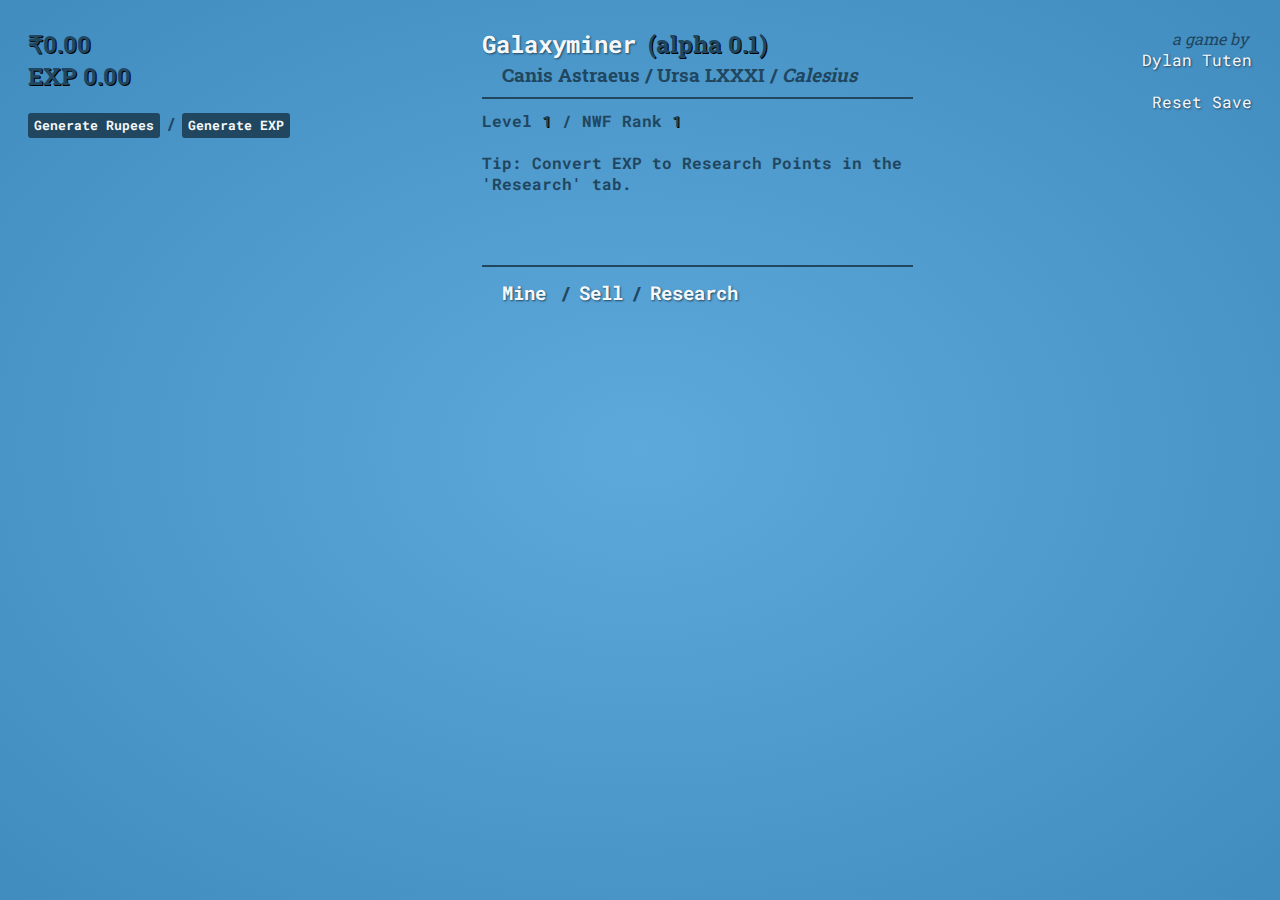
<file: Galaxyminer/index.html>
<!DOCTYPE html>
<html>
<head>
    <meta charset='utf-8'>
    <meta http-equiv='X-UA-Compatible' content='IE=edge'>
    <title>Galaxyminer</title>
    <meta name='viewport' content='width=device-width, initial-scale=1'>
    <link rel='stylesheet' type='text/css' media='screen' href='main.css'>

    <script src="https://code.jquery.com/jquery-1.12.4.min.js"></script>

    <script src='main.js'></script>
</head>
<body>
    <div id="main">
        <h2 class="shadow">&#X20B9;<span id="rupees">0.00</span></h2>
        <h2 class="shadow">EXP <span id="exp">0</span></h2><br>
        <button id="generate">Generate Rupees</button> &nbsp;<b>/</b>&nbsp; <button id="generate2">Generate EXP</button><br><br>

		<div id="mine">
		<hr>
			<h2 class="subtitle" id="mineTitleToggle"><i><a href="#">Mine</a></i></h2>
			
			<div id="ore1container">
				<h3 class="shadow2"><span id="ore1" class="rename"></span></h3>
				<b><a href="#!" onclick="mineOre1()">Mine</a> &nbsp;/ You have <span id="ore1count"></span> rubals of this.</b> 
			</div>
			<div id="ore2container">
				<h3 class="shadow2"><span id="ore2" class="rename"></span></h3>
				<b><a href="#!" onclick="mineOre2()">Mine</a> &nbsp;/ You have <span id="ore2count"></span> rubals of this.</b>
			</div>
			<div id="ore3container">
				<h3 class="shadow2"><span id="ore3" class="rename"></span></h3>
				<b><a href="#!" onclick="mineOre3()">Mine</a> &nbsp;/ You have <span id="ore3count"></span> rubals of this.</b>
			</div>
			<div id="ore4container">
				<h3 class="shadow2"><span id="ore4" class="rename"></span></h3>
				<b><a href="#!" onclick="mineOre4()">Mine</a> &nbsp;/ You have <span id="ore4count"></span> rubals of this.</b>
			</div>
			<div id="ore5container">
				<h3 class="shadow2"><span id="ore5" class="rename"></span></h3>
				<b><a href="#!" onclick="mineOre5()">Mine</a> &nbsp;/ You have <span id="ore5count"></span> rubals of this.</b>
			</div><br>
		</div>
		
		<div id="openShop">
			<hr>
			<h2 class="subtitle" id="openShopTitleToggle"><i><a href="#">Sell</a></i></h2>
			
			<div id="ore1container">
				<h3><span id="ore1s" class="shadow2"></span> (<span id="ore1count2"></span>)</h3>
				<b><a href="#!" onclick="sellOre1(1)">Sell</a> &nbsp;/ You will get <span id="ore1price"></span> rupees.</b> 
			</div>
			<div id="ore2container">
				<h3><span id="ore2s" class="shadow2"></span> (<span id="ore2count2"></span>)</h3>
				<b><a href="#!" onclick="sellOre2(1)">Sell</a> &nbsp;/ You will get <span id="ore2price"></span> rupees.</b> 
			</div>
			<div id="ore3container">
				<h3><span id="ore3s" class="shadow2"></span> (<span id="ore3count2"></span>)</h3>
				<b><a href="#!" onclick="sellOre3(1)">Sell</a> &nbsp;/ You will get <span id="ore3price"></span> rupees.</b> 
			</div>
			<div id="ore4container">
				<h3><span id="ore4s" class="shadow2"></span> (<span id="ore4count2"></span>)</h3>
				<b><a href="#!" onclick="sellOre4(1)">Sell</a> &nbsp;/ You will get <span id="ore4price"></span> rupees.</b> 
			</div>
			<div id="ore5container">
				<h3><span id="ore5s" class="shadow2"></span> (<span id="ore5count2"></span>)</h3>
				<b><a href="#!" onclick="sellOre5(1)">Sell</a> &nbsp;/ You will get <span id="ore5price"></span> rupees.</b> 
			</div><br>
		</div>
    </div>

    <div id="sidebar"><div id="sidebar-inside">
        <h2 class="shadow"><a href="#">Galaxyminer</a>&nbsp; (<span id="playerName" class="rename"></span>)</h2>
        <h3><span id="galaxyName" class="rename"></span> / <span id="systemName" class="rename"></span> / <i><span id="planetName" class="rename"></span></i></h3>
        <hr>
        <b><br><a href="#!" onclick="toggleStatus()" id="status"></a></b>
        <br><br><br><br><br><br><br> <hr><br>
		<h3><a href="#!" id="mineToggle">Mine </a>&nbsp;/ &nbsp;<a href="#" id="openShopToggle">Sell</a>&nbsp; / &nbsp;<a href="#" id="researchToggle">Research</a><span id="worker4">&nbsp; / &nbsp;<a href="#" id="nwfToggle">Business</a></span><span id="travel2">&nbsp; / &nbsp;<a href="#" id="travelToggle">Travel</a></span></h3>
    
	
		<div id="research">
			<hr><br>
			<h2 id="researchTitleToggle"><i><a href="#!" class="subtitle">Research</a></i>&nbsp; <span id="rep" class="shadow">(REP 0)</span></h2><br>
			<b><a href="#!" id="levelUpButton" onclick="lvlUp()">Level Up</a> &nbsp;/ Spend <span id="levelUpPrice">&#X20B9;500,000</span> and level up for <i>all</i> <span id="exp3"></span> EXP and <i>all</i> <span id="rep500"></span> REP.</b><br>
			<b><a href="#!" id="convertButton" onclick="convertEXP()">&nbsp;Convert</a> &nbsp;/ Convert <i>all</i> of your <span id="exp2"></span> EXP into <span id="rep3"></span> REP.</b><br>
		<br>
			<b id="hidemebusi"><a href="#!" id="businessCostBUTTON" onclick="MANAGER()">Research</a> &nbsp;/ Business Management (<span id="businessCost">1,000.00 REP</span>)<br></b>
			<b id="hidememagi"><a href="#!" id="magicBUTTON" onclick="MAGIC()">Research</a> &nbsp;/ Show More Information (<span id="magicCost">5,000.00 REP</span>)<br></b>
<div id="alphahide">
			<b id="hidemep"><a href="#!" id="interplanetaryCostBUTTON" onclick="TRAV('p')">Research</a> &nbsp;/ Interplanetary Spaceflight (<span id="interplanetaryCost">1,000,000.00 REP</span>)<br></b>
			<b id="hidemes"><a href="#!" id="interstellarCostBUTTON" onclick="TRAV('s')">Research</a> &nbsp;/ Interstellar Spaceflight (<span id="interstellarCost">1,000,000,000.00 REP</span>)<br></b>
			<b id="hidemeg"><a href="#!" id="intergalacticCostBUTTON" onclick="TRAV('g')">Research</a> &nbsp;/ Intergalactic Spaceflight (<span id="intergalacticCost">1,000,000,000,000.00 REP</span>)<br></b>
</div><br>	
		</div>

		<div id="nwf">
			<hr><br>
			<h2 class="subtitle" id="nwfTitleToggle"><i><a href="#">Business</a></i></h2>
			
			<div id="traderContainer">
				<h3 class="shadow2">Traders</h3>
				<b><a href="#!" onclick="hire('t')">Hire</a> &nbsp;/ You have <span id="traders"></span> traders each granting an extra <span id="traders1"></span> RPT</b> 
			</div>
			<div id="gamerContainer">
				<h3 class="shadow2">Gamers</h3>
				<b><a href="#!" onclick="hire('g')">Hire</a> &nbsp;/ You have <span id="gamers"></span> gamers each granting an extra <span id="gamers1"></span> EPT</b>
			</div>
			<div id="minerContainer">
				<h3 class="shadow2">Miners</h3>
				<b><a href="#!" onclick="hire('m')">Hire</a> &nbsp;/ You have <span id="miners"></span> miners each granting an extra <span id="miners1"></span> RbPT</b>
			</div>
			<br>
		</div>

		<div id="travel">
			<hr><br>
			<h2 class="subtitle" id="travelTitleToggle"><i><a href="#">Travel</a></i></h2><br>
		</div>
	</div></div>
	
	<div style="text-align: right; float: right;margin-top:20px;margin-right:20px;"><i>a game by&nbsp; </i><a href="https://dylantuten.com" title="dylantuten.com">Dylan Tuten</a><br><br><!--<a href="#" id="nwfToggle" title="New World Foundation">NWF</a> / --><a href="#" onclick="reset()">Reset Save</a></div>

</body>
</html>
</file>
<file: Galaxyminer/main.css>
@import url('https://fonts.googleapis.com/css2?family=Roboto+Mono:wght@500&family=Roboto+Slab:wght@500&display=swap');


body {
    font-family: 'Roboto Slab', serif;
    color: #204660;
    display: flex;

    background: radial-gradient(#5ea9db, #408cbf);
    background-attachment: fixed;

    -webkit-user-select: none; /* Safari */
    -ms-user-select: none; /* IE 10 and IE 11 */
    user-select: none; /* Standard syntax */

    margin-bottom: 10%;
	
}

.shadow {	
	text-shadow: 1px 1px black;
}
.shadow2 {	
	text-shadow: 1px 1px #204660;
}

button {
    font-weight: bold;
    background-color: #204660;
    color: #f4f8fb;
    border: none;
    border-radius: 3px;
    font-family: 'Roboto Mono', monospace;

    padding-top: 3px;
    padding-bottom: 4px;
    padding-left: 6px;
	
	margin-bottom: none;
}

button:hover {
    cursor: pointer;
}

#main {
	margin-top: 20px;
	
    width: 45%;
    float: left;
    padding-left: 20px;
    padding-right: 20px;
}
#sidebar {
	margin-top: 20px;
	margin-left: 50px;
	
    width: 75%;
    float: right;
	
}

a {
    color: #f4f8fb;
	text-decoration: none;
	text-shadow: 1.2px 1.2px 2px #204660;
    font-family: 'Roboto Mono', monospace;
}
a:hover {
	font-style:  italic;
}

hr {
    width: 75%;
    float: left;
    height:2px;
    border: none;
    color: #204660;
    background-color: #204660;
}

#main hr {
	display: none;
}
#sidebar-inside {
    width: 90%;
}

#status {
	position: absolute;
	width: 33%;
	color: #204660;
	text-shadow: none;
}

.subtitle {
	margin-left: 40px;
	margin-top: 10px;
	margin-bottom: 14px;
}

h3 {
	margin-top: 2px;
	margin-bottom: 2px;
	padding-left: 20px;
}
h2 {
	margin-top: 0px;
	margin-bottom: 0px;
}

.rename:hover {
	text-decoration: italic;
	cursor: vertical-text;
}

#alphahide {
    display: none;
}
</file>
